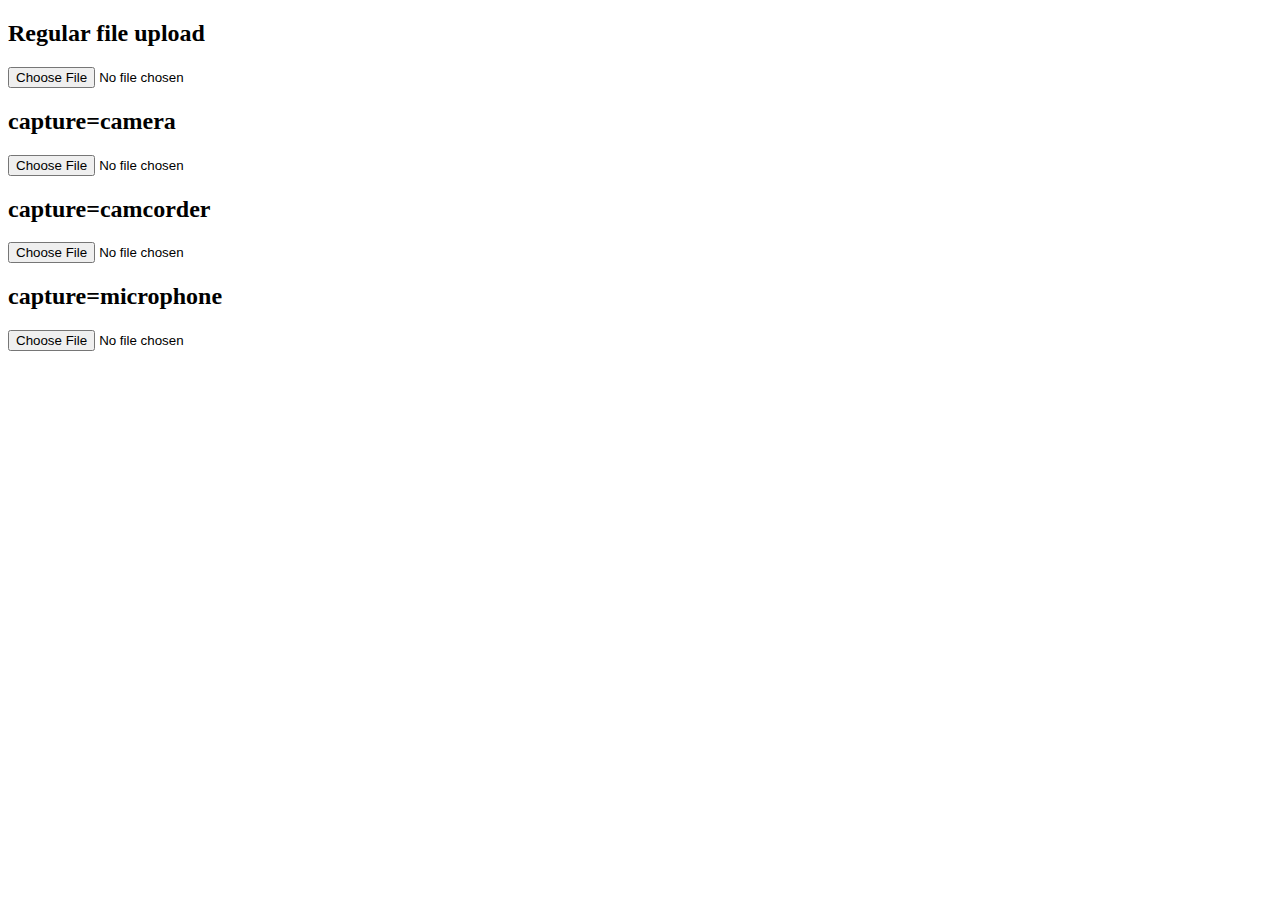
<file: foo.html>
<!DOCTYPE html>

<form enctype="multipart/form-data" method="post">
  <h2>Regular file upload</h2>
  <input type="file"></input>

  <h2>capture=camera</h2>
  <input type="file" accept="image/*;capture=camera"></input>

  <h2>capture=camcorder</h2>
  <input type="file" accept="video/*;capture=camcorder"></input>

  <h2>capture=microphone</h2>
  <input type="file" accept="audio/*;capture=microphone"></input>
</form>
</file>
